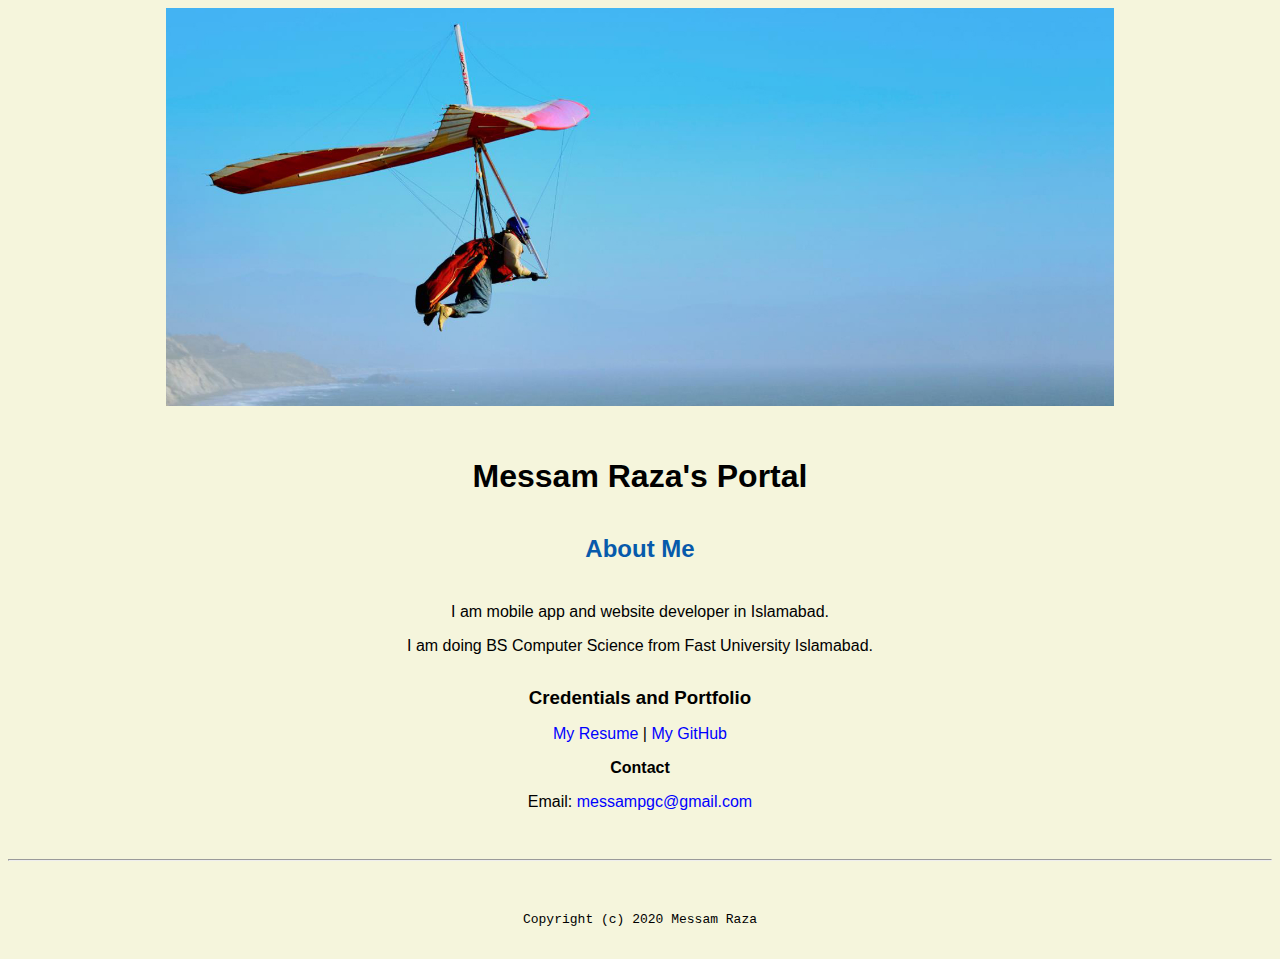
<file: index.html>
<!doctype html>

<!-- this is a comment for human! -->

<html lang="en">

  <header>
    <title>Messam Raza's Portal</title>
    <link rel="stylesheet" href="css/master.css">
    <link rel="FaviconIcon" href="favicon" type="image/x-icon">
    <link rel="shortcut" href="favicon" type="image/x-icon">
    <meta name="viewport" content="width+device-width,initial-scale=1, shrink-to-fit=no">
    <meta name="name" content="Messam Raza's Portal">
    <meta name="robots" content= "noindex, nofollow">
  </header>

  <body>
    <img src="images/banner.jpg" width="75%" alt="banner">
    <h1>Messam Raza's Portal</h1>
    <h2>About Me</h2>
    <p>I am mobile app and website developer in Islamabad.</p>
    <p1>I am doing BS Computer Science from Fast University Islamabad.</p1>
    <h3>Credentials and Portfolio</h3>

    <p><a href="resume.html">My Resume</a> |<a href="https://github.com/mess3735 "> My GitHub</a></p>
    <h4>Contact</h4>

    <p>Email:<a href="mailto:messampgc@gmail.com"> messampgc@gmail.com</a></p>
  </body>

  <footer>
    <hr>
    <code>Copyright (c) 2020 Messam Raza</code>
  </footer>

</html>
</file>
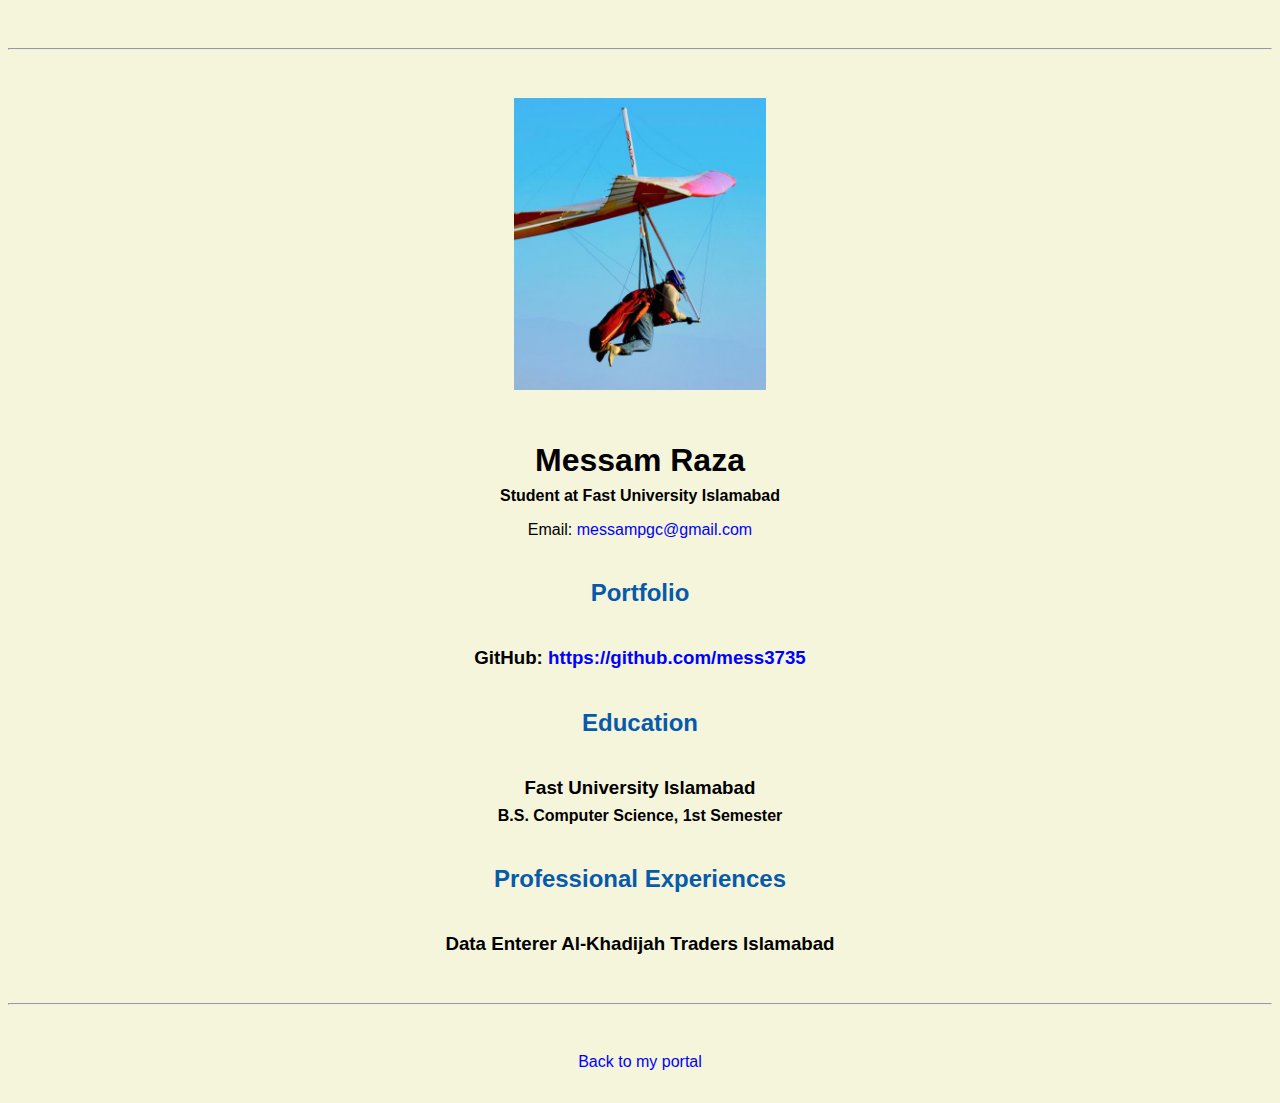
<file: resume.html>
<!doctype html>

<!-- this is a comment for human! -->

<html lang="en">

  <header>
    <title>Messam Raza's Resume</title>
    <link rel="stylesheet" href="css/master.css">
    <link rel="FaviconIcon" href="favicon" type="image/x-icon">
    <link rel="shortcut" href="favicon" type="image/x-icon">
    <meta name="viewport" content="width+device-width,initial-scale=1, shrink-to-fit=no">
    <meta name="name" content="Messam Raza's Portal">
    <meta name="robots" content= "noindex, nofollow">
  </header>

  <body>
    <hr>

    <img src="images/headshot.jpg" alt="Messam Razaz's headshot" width="20%">

    <h1>Messam Raza</h1>
    <h4>Student at Fast University Islamabad</h4>

    <p>Email: <a href="mailto:messampgc@gmail.com" target="_blank">messampgc@gmail.com</a></p>
    <!-- don't post physical address, personal phone number or other personal information on the web! -->

    <h2>Portfolio</h2>
      <h3>GitHub: <a href="https://github.com/mess3735" target="_blank">https://github.com/mess3735</a></h3>

    <h2>Education</h2>

    <h3>Fast University Islamabad</h3>
    <h4>B.S. Computer Science, 1st Semester</h4>

    <h2>Professional Experiences</h2>

    <h3>Data Enterer Al-Khadijah Traders Islamabad</h3>


  </body>

  <footer>
  <hr>
  <p><a href="index.html">Back to my portal</a><p>

  </footer>

</html>
</file>
<file: css/master.css>
/* Cascading stylesheet for the website */

/* Text inside these asterisks and slashes are comments for human */

  a {
  color:blue;  /* set the text color to blue here */
    text-decoration: none; /* This means we do not want hyperlinks to be underlined */
  }

  a:hover {
    color:red;/* set the text color to red here */
    text-decoration: none; /* This means we do not want hyperlinks to be underlined */
  }

  body {
    background-color: beige;  /* set the background color here */
    color:black;/* set the text color to black here */
    font-family:Arial,Helvetica,sans-serif;/* set the font here */
  text-align: center /* set the text alignment here */
   }


  footer {
    margin-top: 2rem;
    margin-bottom: 2rem;
  }

  h1 {
    margin-bottom: 0.5rem;
    margin-top: 3rem;
   }

  h2 {
    color:#075AAB;/* set the text color of to #075AAB here */
    /* set both the bottom margin and top margin to 2.5rem here */
      margin-bottom: 2.5rem;
      margin-top: 2.5rem;
   }

  h3 {
    margin-bottom: 0;
    margin-top: 2rem;
  }

  h4 {
    margin-bottom: 1rem;
    margin-top: 0.5rem;
  }

  h5 {
    margin-top: 0.5rem;
  }

  hr {
    margin-bottom: 3rem;
    margin-top: 3rem;
  }

  /* this controls how the bullet points in the resume page looks */
  ul {
    display: table;
    margin: 0 auto;
    text-align: left;
  }
</file>
